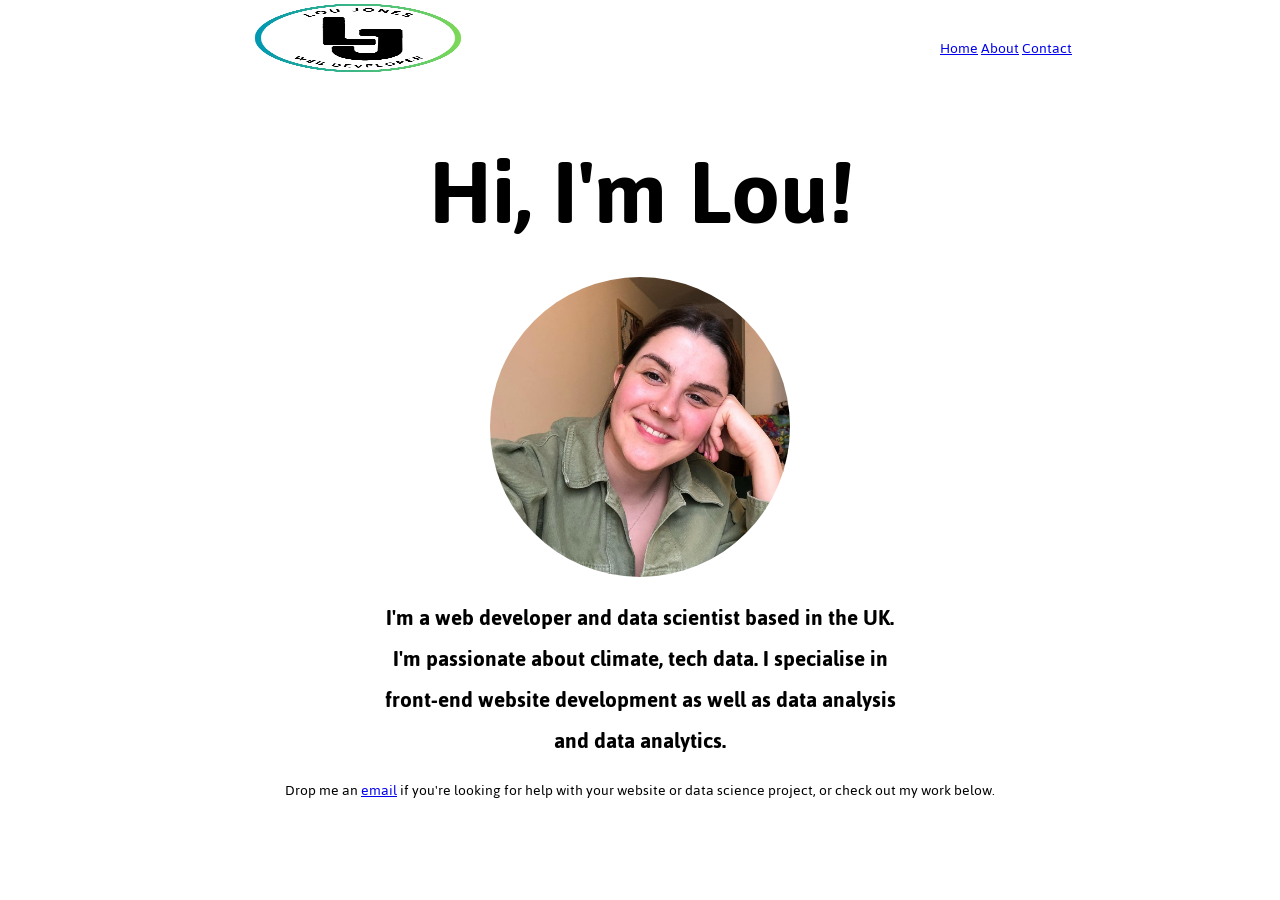
<file: index.html>
<!DOCTYPE html>
<html lang="en">
  <head>
    <meta charset="UTF-8" />
    <meta name="viewport" content="width=device-width, initial-scale=1.0" />
    <title>Lou Jones - Web Developer and Data Scientist</title>
    <link rel="stylesheet" href="style.css" />
    <link
      rel="stylesheet"
      href="https://fonts.googleapis.com/css?family=Jaldi"
    />
    <style>
      body {
        font-family: 'Jaldi', sans-serif;
      }
    </style>
  </head>
  <body>
    <div class="canvas">
      <header>
        <nav>
          <div class="logo">
            <img src="./Logo.png" alt="LJ logo" height="100px" />
          </div>
          <div class="nav-items">
            <a href="/">Home</a>
            <a href="/">About</a>
            <a href="/">Contact</a>
          </div>
        </nav>
      </header>
    </div>
    <section class="main-body">
      <h1>Hi, I'm Lou!</h1>
      <img src="./pfp.jpeg" alt="Lou Jones">
      <h2>
        I'm a web developer and data scientist based in the UK.</h2><h2>I'm passionate
        about climate, tech data. I specialise in front-end website development
        as well as data analysis and data analytics.</h2>
      </h2>
      <p>Drop me an <a href="mailto:lou.cosycodes@gmail.com
">email</a> if you're looking for help with your website or data science project, or check out my work below.</p>
    </section>
  </body>
</html>
</file>
<file: style.css>
nav {
  height: 80px;
  display: flex;
  justify-content: space-between;
  align-items: center;
  margin: 0px 200px 0px 200px;
}

.logo {
  display: inline;
}

.main-body {
  margin: 20px;
}

h1 {
  text-align: center;
  font-size: 100px;
  margin: 0;
}

h2 {
  text-align: center;
  margin: 0 auto;
  width: 550px;
}

p {
  text-align: center;
}

img {
  border-radius: 50%;
  margin: 0 auto;
  display: block;
  width: 300px;
  margin-bottom: 20px;
}
</file>
